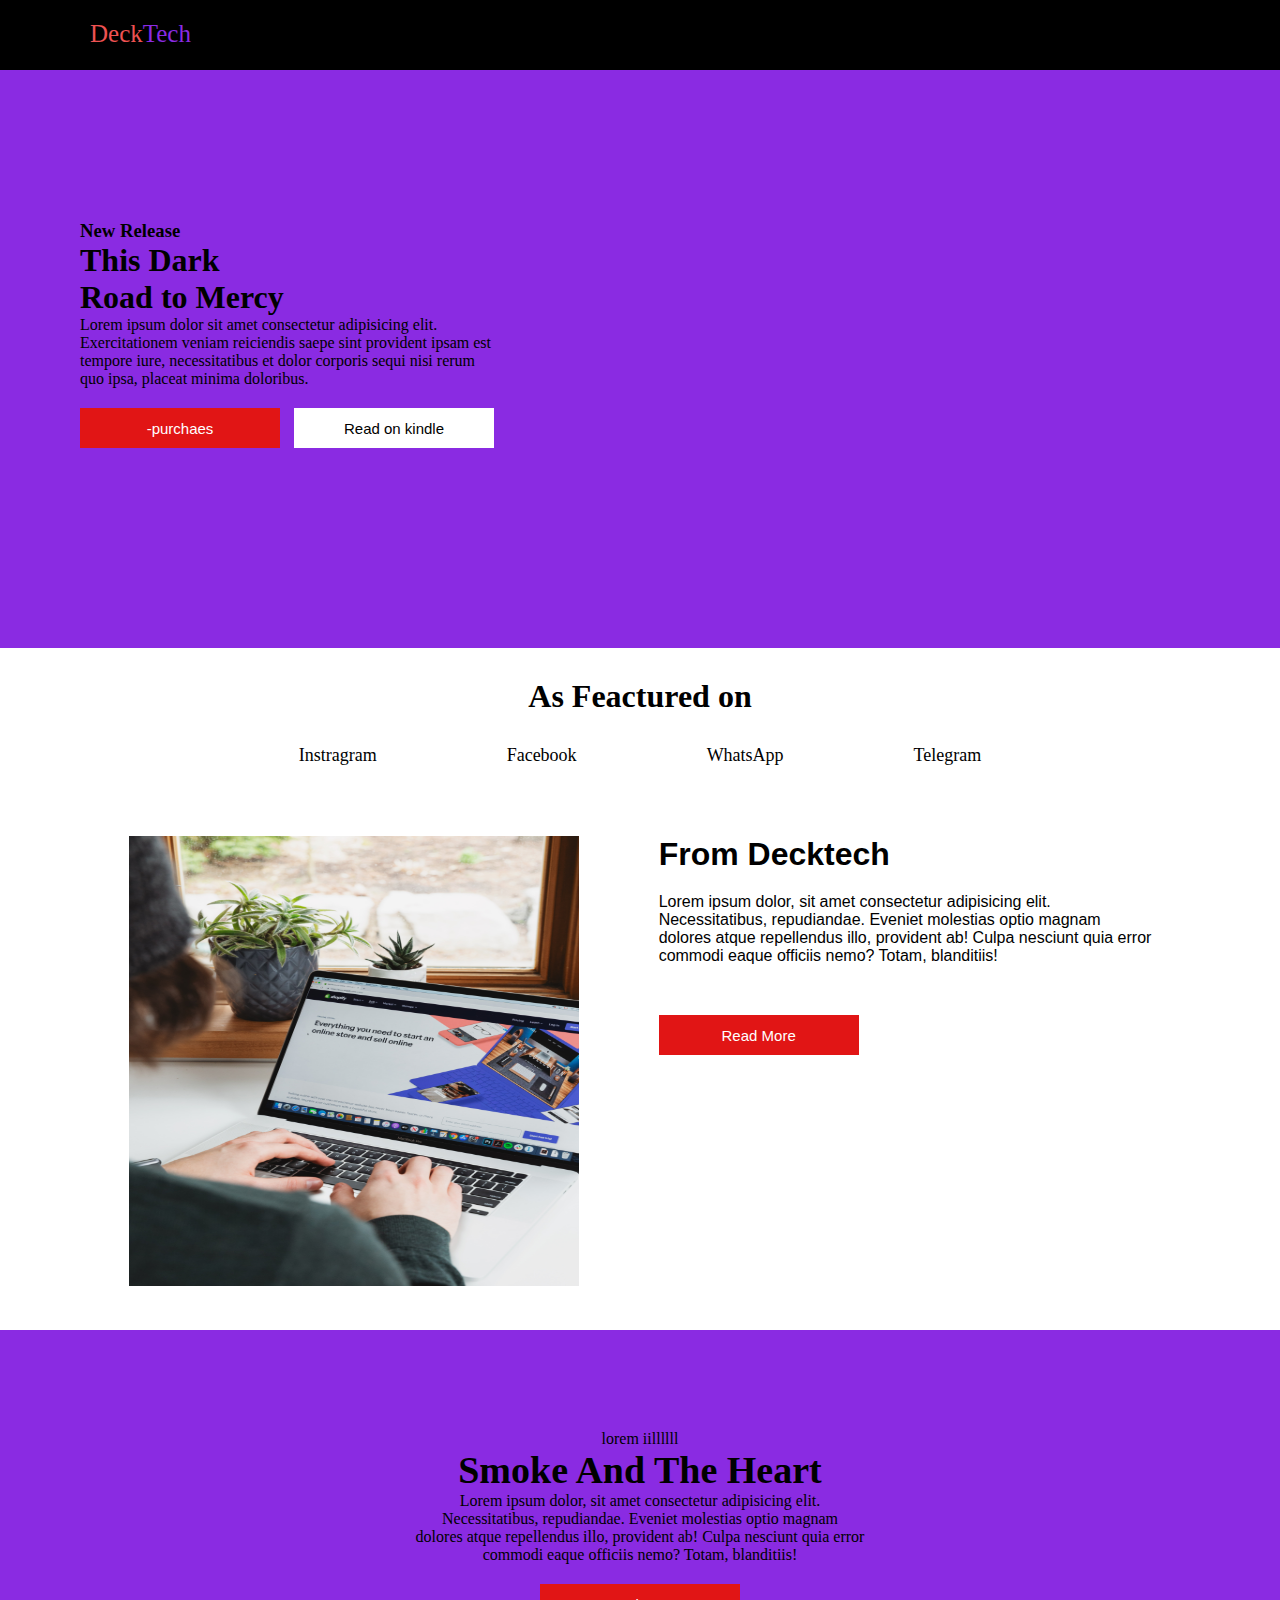
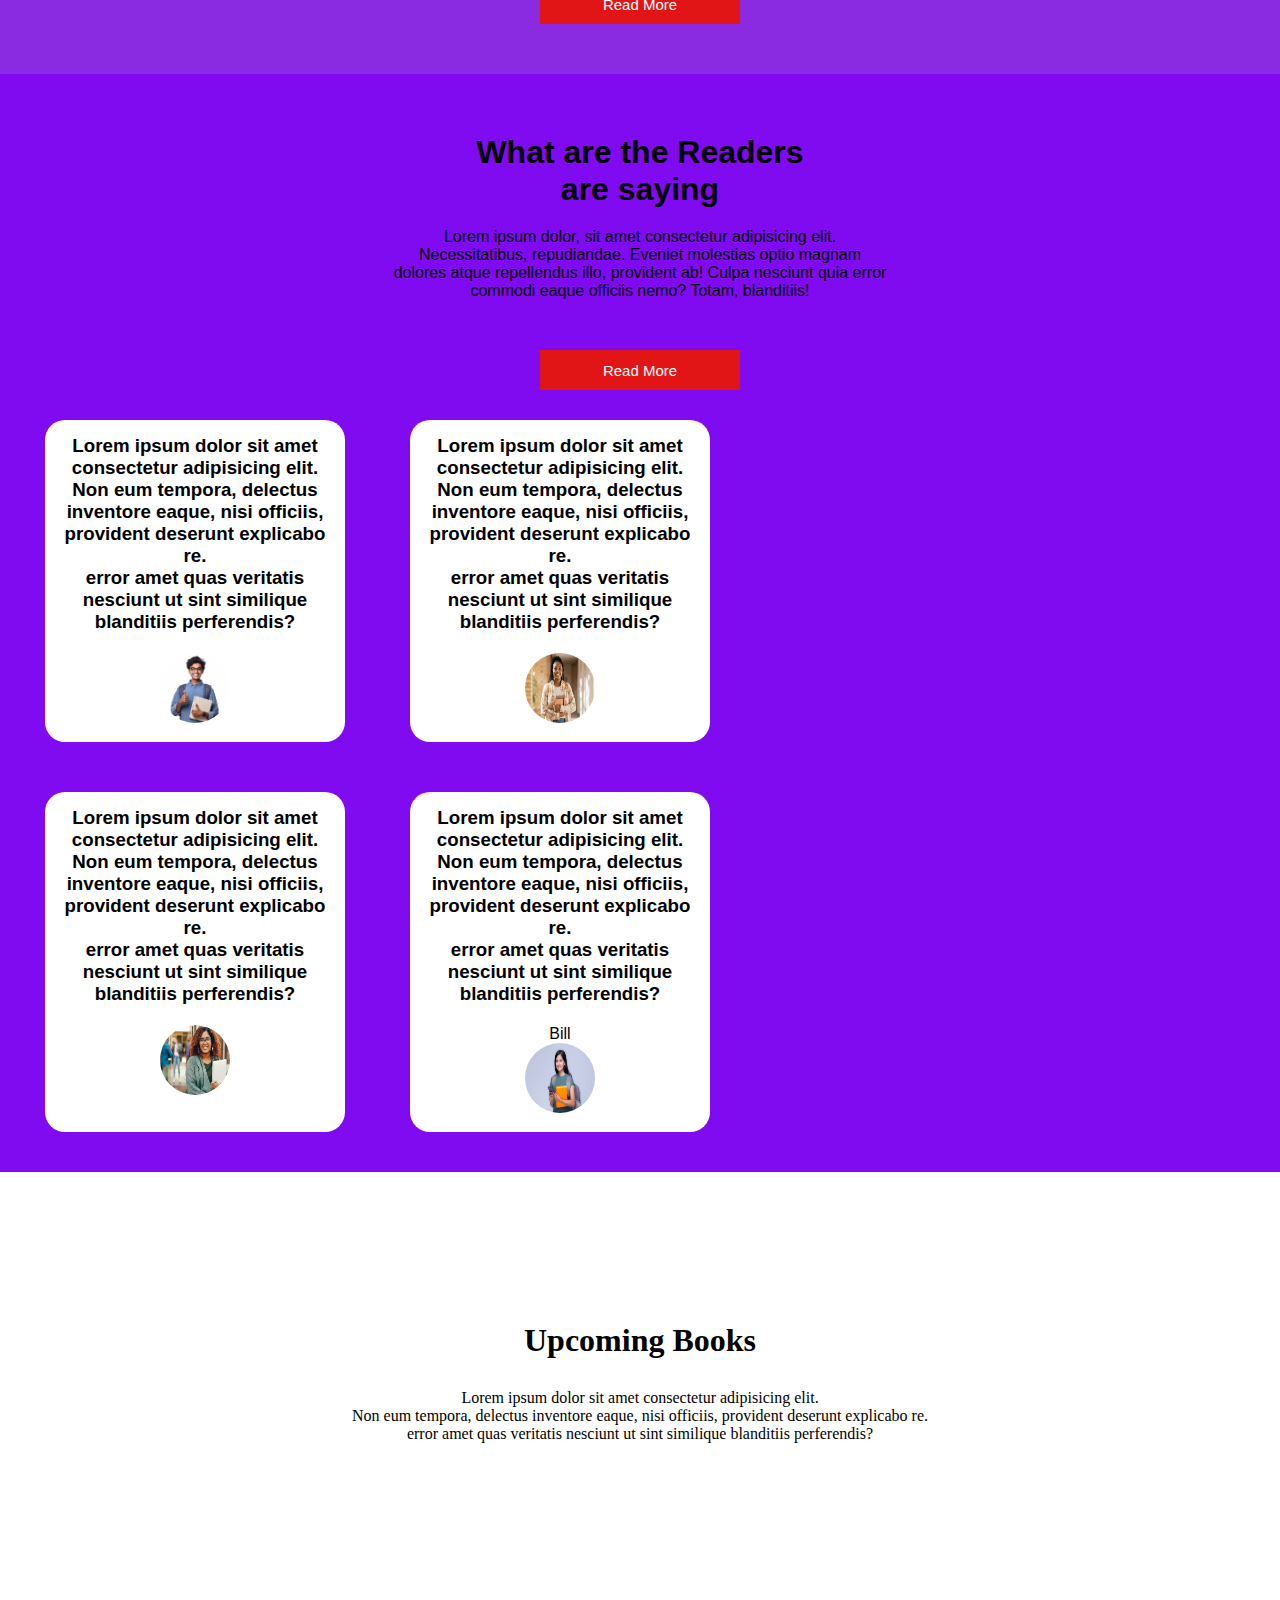
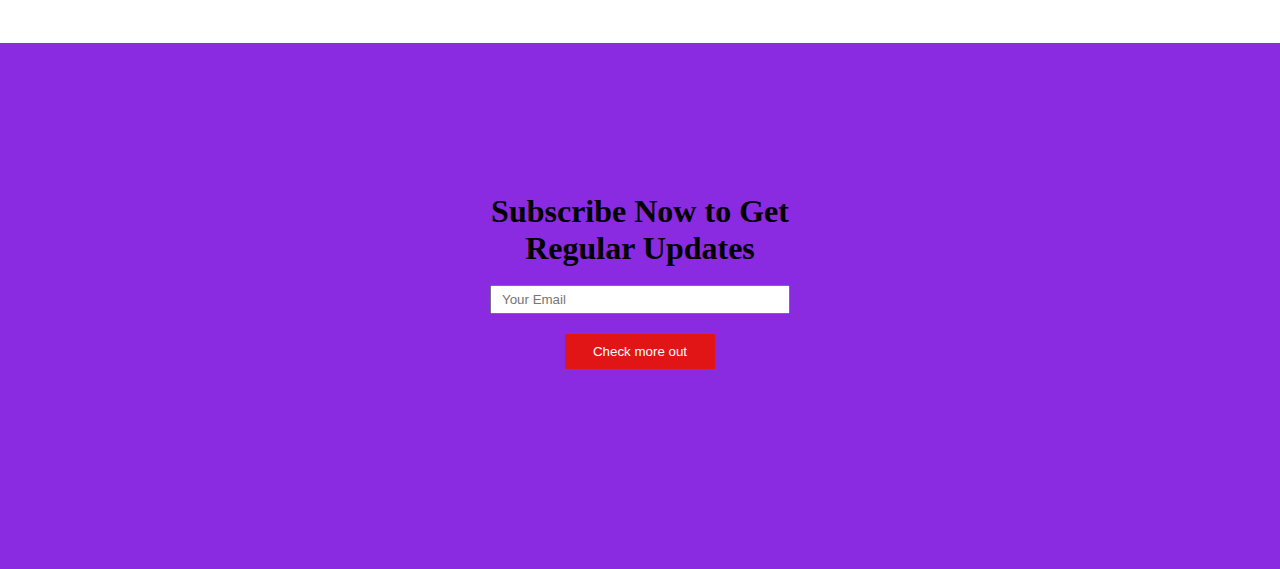
<file: homepage.html>
<!DOCTYPE html>
<html lang="en">

<head>
    <meta charset="UTF-8">
    <meta name="viewport" content="width=device-width, initial-scale=1.0">
    <link rel="stylesheet" href="style.css">
    <title>DechTech</title>
</head>

<body>
    <div class="navbar">
        <div class="logo">Deck<span>Tech</span></div>
        <!--
        <ul class="navbar__menu" id="navbar__menu">

            <li><a href="#Home" class="navbar__links" id="active">Home</a></li>
            <li><a href="#About" class="navbar__links">About</a></li>
            
   <li><a href="#Services" class="navbar__links">A</a></li>
            <li><a href="project.html" class="navbar__links">Project</a></li>
            
        <li><a href="#Contact" class="navbar__links">Contact</a></li>
            -->




        </ul>
    </div>

    <div class="section-1">
        <div class="col-1">
            <h3>New Release</h3>
            <h1>This Dark<br> Road to Mercy</h1>
            <p>Lorem ipsum dolor sit amet consectetur adipisicing elit.<br> Exercitationem veniam reiciendis saepe sint
                provident ipsam est <br>tempore iure, necessitatibus et dolor corporis sequi nisi rerum<br> quo ipsa,
                placeat
                minima doloribus.
            </p>
            <button class="brown-btn">-purchaes</button>
            <button class="white-btn">Read on kindle</button>
        </div>
        <div class="col-1"></div>
    </div>

    <div class="section-2">
        <h1>As Feactured on</h1>
        <div class="in">
            <p>Instragram</p>
            <p>Facebook</p>
            <p>WhatsApp</p>
            <p>Telegram</p>
        </div>

    </div>

    <div class="section-3">
        <div class="col-2">
            <img src="laptop.jpg">
        </div>
        <div class="col-2">
            <h1>From Decktech</h1>
            <p> Lorem ipsum dolor, sit amet consectetur adipisicing elit. <br>Necessitatibus, repudiandae. Eveniet
                molestias
                optio magnam<br> dolores atque repellendus illo, provident ab! Culpa nesciunt quia error<br> commodi
                eaque
                officiis
                nemo? Totam, blanditiis!</p>
            <button class="brown-btn">Read More</button>
        </div>
    </div>

    <div class="section-4">
        <p>lorem iillllll</p>
        <h1>Smoke And The Heart</h1>
        <p> Lorem ipsum dolor, sit amet consectetur adipisicing elit. <br>Necessitatibus, repudiandae. Eveniet
            molestias
            optio magnam<br> dolores atque repellendus illo, provident ab! Culpa nesciunt quia error<br> commodi
            eaque
            officiis
            nemo? Totam, blanditiis!</p>
        <button class="brown-btn">Read More</button>
    </div>

    <div class="section-5">
        <div class="col-3">
            <h1>What are the Readers<br> are saying</h1>
            <p> Lorem ipsum dolor, sit amet consectetur adipisicing elit. <br>Necessitatibus, repudiandae. Eveniet
                molestias
                optio magnam<br> dolores atque repellendus illo, provident ab! Culpa nesciunt quia error<br> commodi
                eaque
                officiis
                nemo? Totam, blanditiis!</p>
            <button class="brown-btn">Read More</button>
        </div>

        <div class="col-4">
            <div class="box-1">
                <h3> Lorem ipsum dolor sit amet consectetur adipisicing elit.<br> Non eum tempora, delectus inventore
                    eaque,
                    nisi
                    officiis, provident deserunt explicabo re.<br> error amet quas veritatis nesciunt ut sint similique
                    blanditiis perferendis?</h3>
                <img src="review-1.jpg">
            </div>
            <div class="box-1">
                <h3> Lorem ipsum dolor sit amet consectetur adipisicing elit.<br> Non eum tempora, delectus inventore
                    eaque,
                    nisi
                    officiis, provident deserunt explicabo re.<br> error amet quas veritatis nesciunt ut sint similique
                    blanditiis perferendis?</h3>
                <img src="review-2.png">
            </div>
            <div class="box-1">
                <h3> Lorem ipsum dolor sit amet consectetur adipisicing elit.<br> Non eum tempora, delectus inventore
                    eaque,
                    nisi
                    officiis, provident deserunt explicabo re.<br> error amet quas veritatis nesciunt ut sint similique
                    blanditiis perferendis?</h3>
                <img src="review-3.png">
            </div>
            <div class="box-1">
                <h3> Lorem ipsum dolor sit amet consectetur adipisicing elit.<br> Non eum tempora, delectus inventore
                    eaque,
                    nisi
                    officiis, provident deserunt explicabo re.<br> error amet quas veritatis nesciunt ut sint similique
                    blanditiis perferendis?</h3>
                <p>Bill</p>
                <img src="review-4.jpg">
            </div>

        </div>
    </div>

    <div class="section-6">
        <h1>Upcoming Books</h1>
        <p> Lorem ipsum dolor sit amet consectetur adipisicing elit.<br> Non eum tempora, delectus inventore
            eaque,
            nisi
            officiis, provident deserunt explicabo re.<br> error amet quas veritatis nesciunt ut sint similique
            blanditiis perferendis?</p>
    </div>
    <div class="section-7">
        <div>
            <h1>Subscribe Now to Get<br> Regular Updates</h1><br>
        </div>
        <div>
            <input type="email" placeholder="Your Email"><br>
            <button>Check more out</button>
        </div>

    </div>






























































</body>

</html>
</file>
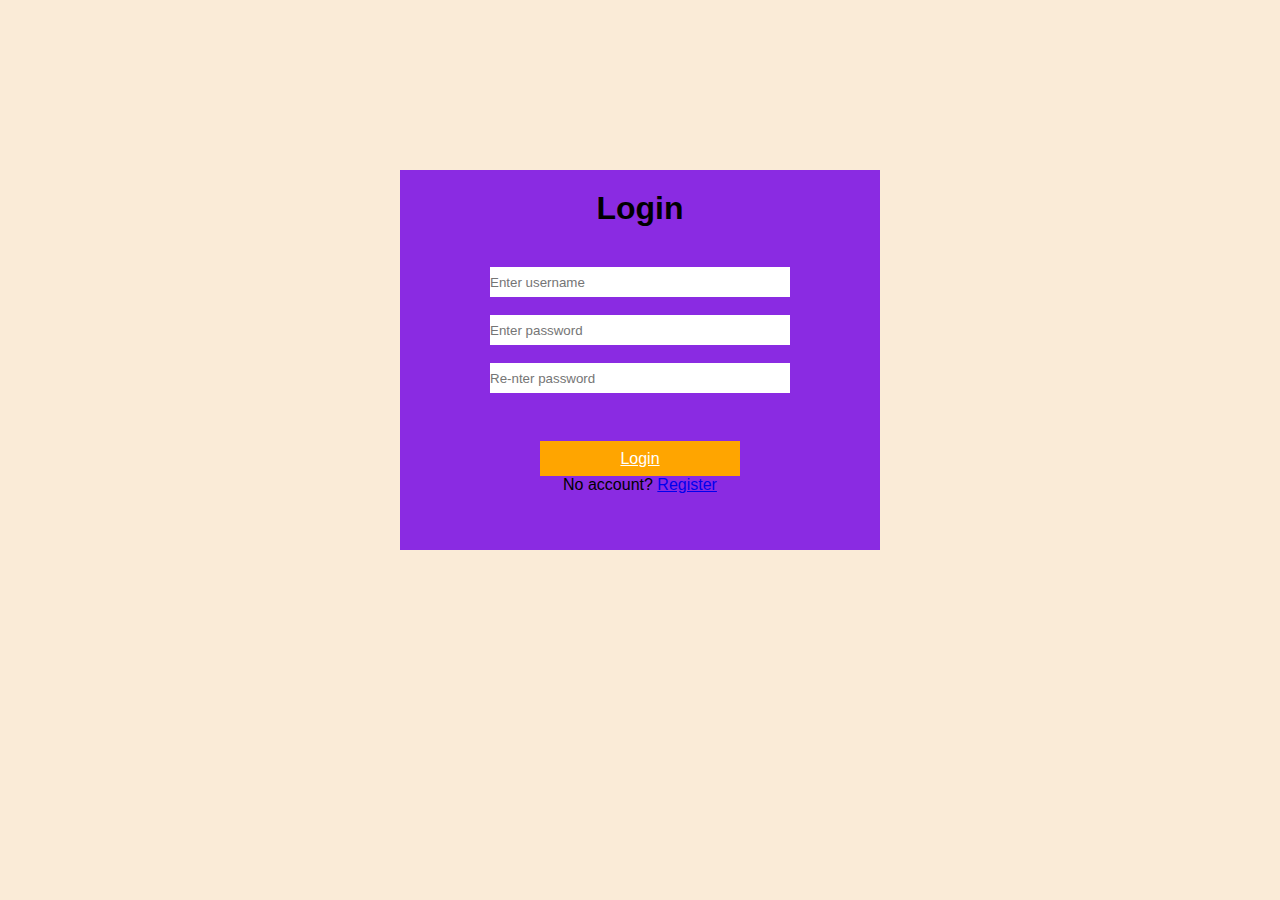
<file: login.html>
<!DOCTYPE html>
<html lang="en">

<head>
    <meta charset="UTF-8">
    <meta name="viewport" content="width=device-width, initial-scale=1.0">
    <link rel="stylesheet" href="style.css">
    <title>Login</title>
    <style>
        body {
            display: flex;
            height: 80vh;
            width: 100%;
            justify-content: center;
            align-items: center;
            background-color: antiquewhite;
            font-family: 'Gill Sans', 'Gill Sans MT', Calibri, 'Trebuchet MS', sans-serif;
        }

        form {
            display: flex;
            flex-direction: column;
            width: 480px;
            height: 380px;
            align-items: center;
            background-color: blueviolet;
            padding: 20px;
        }

        form h1 {
            margin-bottom: 40px;
        }

        form input {
            border: 0px;
            outline: 0px;
            background-color: #fff;
            color: purple;
            width: 300px;
            height: 30px;
        }

        .btn {
            width: 200px;
            margin-top: 30px;
            background-color: orange;
            border: 0px;
            outline: 0px;
            height: 35px;
        }

        .btn a {
            color: #fff;
            font-size: 16px;
        }

        @media (max-width:520px) {
            form {
                width: 360px;
            }
        }

        @media (max-width:410px) {
            form {
                width: 320px;
            }
        }
    </style>
</head>

<body>
    <form>
        <h1>Login</h1>
        <input type="name" placeholder="Enter username" id="name"><br>
        <input type="password" placeholder="Enter password"><br>
        <input type="password" placeholder="Re-nter password"><br>
        <button class="btn"><a href="homepage.html">Login</a></button>
        <p>No account? <a href="register.html">Register</a></p>
    </form>




    <script src="main.js"></script>
</body>

</html>
</file>
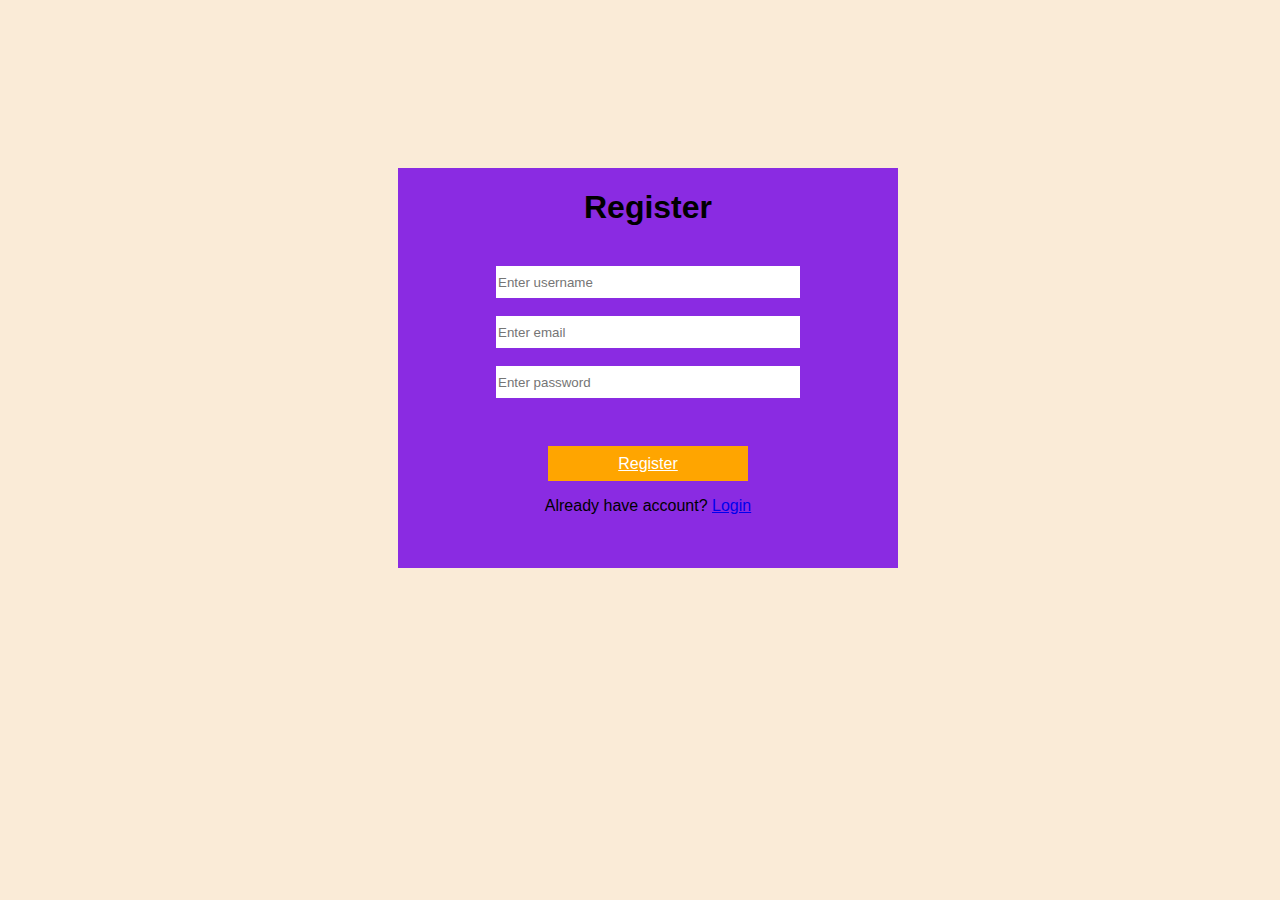
<file: register.html>
<!DOCTYPE html>
<html lang="en">

<head>
    <meta charset="UTF-8">
    <meta name="viewport" content="width=device-width, initial-scale=1.0">
    <title>Register</title>
    <style>
        body {
            display: flex;
            height: 80vh;
            width: 100%;
            justify-content: center;
            align-items: center;
            background-color: antiquewhite;
            font-family: 'Gill Sans', 'Gill Sans MT', Calibri, 'Trebuchet MS', sans-serif;
        }

        form {
            display: flex;
            flex-direction: column;
            width: 500px;
            height: 400px;
            align-items: center;
            background-color: blueviolet;
        }

        form h1 {
            margin-bottom: 40px;
        }

        form input {
            border: 0px;
            outline: 0px;
            background-color: #fff;
            color: purple;
            width: 300px;
            height: 30px;
        }

        .btn {
            width: 200px;
            margin-top: 30px;
            background-color: orange;
            border: 0px;
            outline: 0px;
            height: 35px;
        }

        .btn a {
            color: #fff;
            font-size: 16px;
        }

        @media (max-width:520px) {
            form {
                width: 400px;
            }
        }

        @media (max-width:410px) {
            form {
                width: 360px;
            }
        }
    </style>
</head>

<body>
    <form>
        <h1>Register</h1>
        <input type="name" placeholder="Enter username" id="name"><br>
        <input type="email" placeholder="Enter email" id="email"><br>
        <input type="password" placeholder="Enter password"><br>
        <button class="btn"><a href="login.html">Register</a></button>
        <p>Already have account? <a href="login.html">Login</a></p>
    </form>




    <script src="main.js"></script>
</body>

</html>
</file>
<file: style.css>
* {
  padding: 0;
  margin: 0;
  box-sizing: border-box;
}
.navbar {
  display: flex;
  width: 100%;
  height: 70px;
  background-color: black;
}
.logo {
  padding: 20px;
  margin-left: 70px;
  font-size: 25px;
  color: rgb(238, 82, 82);
  font-family: cursive;
}
.logo span {
  color: blueviolet;
}
/*.search__bar {
  width: 100%;
  height: 70px;
  background-color: black;
}
*/
.navbar_menu {
  justify-content: center;
  display: flex;
  list-style: none;
  margin-top: 30px;
  margin-left: 10%;
  column-gap: 30px;
  width: 100%;
}
.navbar_links {
  display: flex;
  color: #eae6e6;
  text-decoration: none;
  font-size: 18px;
}

.hero-btn a {
  color: #fff;
  text-decoration: none;
}
.header {
  width: 100%;
  background-color: rgb(43, 4, 63);
  display: flex;
}
.section-1 {
  background-color: blueviolet;
  padding-top: 150px;
  padding-left: 80px;
  padding-bottom: 200px;
}
.sction-1 h3 {
  font-family: Arial, Helvetica, sans-serif;
  padding-bottom: 5px;
}
.sction-1 h1 {
  font-family: "Franklin Gothic Medium", "Arial Narrow", Arial, sans-serif;
  padding-bottom: 10px;
  font-size: 43px;
}
.brown-btn {
  width: 200px;
  background-color: rgb(225, 21, 21);
  color: #fff;
  height: 40px;
  font-size: 15px;
  border: 0;
  margin-top: 20px;
}
.white-btn {
  background-color: #fff;
  font-size: 15px;
  width: 200px;
  border: 0;
  margin-top: 20px;
  height: 40px;
  margin-left: 10px;
}
.section-2 {
  width: 100%;
  margin-bottom: 30px;
}
.section-2 h1 {
  text-align: center;
  margin-top: 30px;
}
.section-2 .in {
  display: flex;
  column-gap: 130px;
  justify-content: center;
  margin-top: 30px;
}
.section-2 p {
  text-align: center;
  font-size: large;
}
.section-3 {
  width: 100%;
  display: flex;
  justify-content: center;
  margin-top: 70px;
  margin-bottom: 40px;
  column-gap: 80px;
  font-family: "Trebuchet MS", "Lucida Sans Unicode", "Lucida Grande",
    "Lucida Sans", Arial, sans-serif;
}
.col-2 img {
  width: 450px;
  height: 450px;
}
.col-2 h1 {
  padding-bottom: 20px;
}
.col-2 button {
  margin-top: 50px;
}
.section-4 {
  width: 100%;
  padding-top: 100px;
  padding-bottom: 50px;
  background-color: blueviolet;
  justify-content: center;
  text-align: center;
  align-items: flex-start;
  font-family: Cambria, Cochin, Georgia, Times, "Times New Roman", serif;
}
.section-4 h1 {
  font-size: 38px;
}
.section-5 {
  width: 100%;
  display: flex;
  justify-content: center;
  column-gap: 30px;
  padding-top: 60px;
  background-color: rgb(129, 11, 240);
  padding-bottom: 40px;
  font-family: "Trebuchet MS", "Lucida Sans Unicode", "Lucida Grande",
    "Lucida Sans", Arial, sans-serif;
  align-items: center;
}
.section-5 h1 {
  padding-bottom: 20px;
}
.section-5 .col-4 {
  width: 300px;
  display: grid;
  grid-template-columns: 1fr 1fr;
  column-gap: 20px;
  row-gap: 20px;
  margin-right: 200px;
}
.section-5 .col-4 img {
  border-radius: 50%;
  width: 70px;
  height: 70px;
}
.section-5 .col-4 .box-1 {
  width: 300px;
  padding: 15px;
  background-color: #fff;
  border-radius: 20px;
}
.section-5 h3 {
  padding-bottom: 20px;
}
.section-5 button {
  margin-top: 50px;
}
.section-6 {
  font-family: Cambria, Cochin, Georgia, Times, "Times New Roman", serif;
  width: 100%;
  display: flex;
  flex-direction: column;
  text-align: center;
  padding-top: 150px;
  padding-bottom: 200px;
}
.section-6 h1 {
  padding-bottom: 30px;
}
.section-7 {
  font-family: Cambria, Cochin, Georgia, Times, "Times New Roman", serif;
  width: 100%;
  display: flex;
  justify-content: center;
  flex-direction: column;
  padding-top: 150px;
  padding-bottom: 200px;
  background-color: blueviolet;
  text-align: center;
}
.section-7 input {
  width: 300px;
  padding: 5px 0 5px 10px;
  outline: 0;
}
.section-7 button {
  width: 150px;
  padding: 10px 10px;
  border: 0;
  outline: 0;
  background-color: rgb(225, 21, 21);
  margin-top: 20px;
  color: #fff;
}
.ham {
  display: none;
  margin-left: 90%;
  margin-top: 15px;
}
.line {
  display: block;
  background-color: #fff;
  width: 20px;
  height: 2px;
  margin-top: 3px;
}
@media (max-width: 1286px) {
  .section-5 {
    display: inline-block;
    text-align: center;
    justify-content: center;
  }
  .col-4 .box-1 {
    margin-top: 30px;
    margin-left: 45px;
    text-align: center;
    justify-content: center;
  }
  .box-1 {
    text-align: center;
    justify-content: center;
  }
}
@media (max-width: 1062px) {
  .section-3 {
    width: 100%;
    display: inline-block;
    justify-content: center;
    text-align: center;
  }
}
@media (max-width: 701px) {
  .section-2 .in {
    display: inline-flex;
    column-gap: 50px;
  }
  .section-5 .col-4 {
    grid-template-columns: 1fr;
  }
}
@media (max-width: 701px) {
  .col-2 img {
    width: 300px;
    height: 300px;
  }
  .navbar_menu {
    display: none;
    position: absolute;
    top: 0;
    right: 0;
    padding: 8px;
    background-color: black;
    padding-right: 40%;
    row-gap: 30px;
    z-index: 99;
    margin-right: 300px;
  }
  .ham {
    display: block;
    margin-left: 20%;
    padding-top: 20px;
  }
}
</file>
